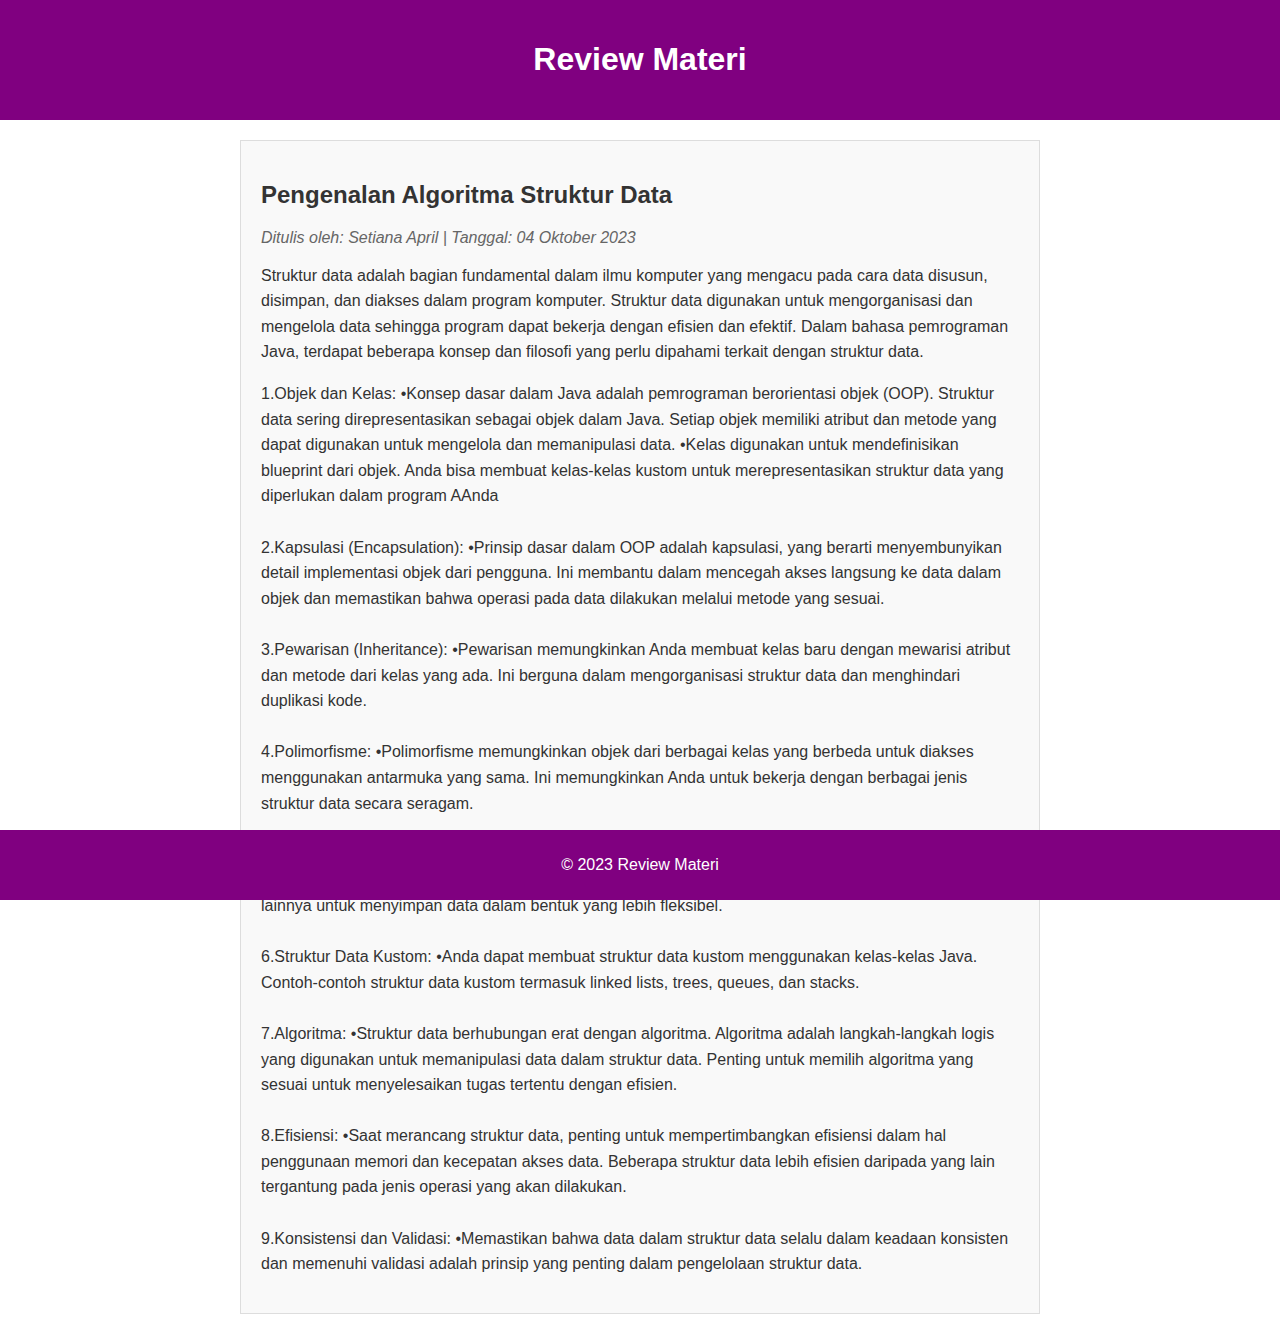
<file: img/project/materi/index.html>
<!DOCTYPE html>
<html lang="en">
<head>
    <meta charset="UTF-8">
    <meta name="viewport" content="width=device-width, initial-scale=1.0">
    <title>Review Materi</title>
    <link rel="stylesheet" href="style.css">
</head>
<body>

    <header>
        <h1>Review Materi</h1>
    </header>

    <section class="review-section">
        <article>
            <h2>Pengenalan Algoritma Struktur Data</h2>
            <p class="author-date">Ditulis oleh: Setiana April | Tanggal: 04 Oktober 2023</p>
            
            <div class="content">
                <p>
                  Struktur data adalah bagian fundamental dalam ilmu komputer yang mengacu pada cara data disusun, disimpan, dan diakses dalam program komputer. Struktur data digunakan untuk mengorganisasi dan mengelola data sehingga program dapat bekerja dengan efisien dan efektif. Dalam bahasa pemrograman Java, terdapat beberapa konsep dan filosofi yang perlu dipahami terkait dengan struktur data.


                </p>

                <p>
                    1.Objek dan Kelas:

                    •Konsep dasar dalam Java adalah pemrograman berorientasi objek (OOP). Struktur data sering direpresentasikan sebagai objek dalam Java. Setiap objek memiliki atribut dan metode yang dapat digunakan untuk mengelola dan memanipulasi data.
                    
                    •Kelas digunakan untuk mendefinisikan blueprint dari objek. Anda bisa membuat kelas-kelas kustom untuk merepresentasikan struktur data yang diperlukan dalam program AAnda
                    <br><br>
                    2.Kapsulasi (Encapsulation):
                    
                    •Prinsip dasar dalam OOP adalah kapsulasi, yang berarti menyembunyikan detail implementasi objek dari pengguna. Ini membantu dalam mencegah akses langsung ke data dalam objek dan memastikan bahwa operasi pada data dilakukan melalui metode yang sesuai.
                    <br><br>
                    3.Pewarisan (Inheritance):
                    
                    •Pewarisan memungkinkan Anda membuat kelas baru dengan mewarisi atribut dan metode dari kelas yang ada. Ini berguna dalam mengorganisasi struktur data dan menghindari duplikasi kode.
                    <br><br>
                    4.Polimorfisme:
                    
                    •Polimorfisme memungkinkan objek dari berbagai kelas yang berbeda untuk diakses menggunakan antarmuka yang sama. Ini memungkinkan Anda untuk bekerja dengan berbagai jenis struktur data secara seragam.
                    <br><br>
                    5.Arrays dan Koleksi:
                    
                    •Java menyediakan jenis data seperti array untuk menyimpan sekumpulan elemen dengan tipe data yang sama. Anda juga dapat menggunakan koleksi seperti ArrayList, LinkedList, dan lainnya untuk menyimpan data dalam bentuk yang lebih fleksibel.
                    <br><br>
                    6.Struktur Data Kustom:
                    
                    •Anda dapat membuat struktur data kustom menggunakan kelas-kelas Java. Contoh-contoh struktur data kustom termasuk linked lists, trees, queues, dan stacks.
                    <br><br>
                    7.Algoritma:
                    
                    •Struktur data berhubungan erat dengan algoritma. Algoritma adalah langkah-langkah logis yang digunakan untuk memanipulasi data dalam struktur data. Penting untuk memilih algoritma yang sesuai untuk menyelesaikan tugas tertentu dengan efisien.
                    <br><br>
                    8.Efisiensi:
                    
                    •Saat merancang struktur data, penting untuk mempertimbangkan efisiensi dalam hal penggunaan memori dan kecepatan akses data. Beberapa struktur data lebih efisien daripada yang lain tergantung pada jenis operasi yang akan dilakukan.
                    <br><br>
                    9.Konsistensi dan Validasi:
                    
                    •Memastikan bahwa data dalam struktur data selalu dalam keadaan konsisten dan memenuhi validasi adalah prinsip yang penting dalam pengelolaan struktur data.
                </p>
            </div>
        </article>

        <!-- Tambahkan artikel tambahan sesuai kebutuhan -->

    </section>

    <footer>
        <p>&copy; 2023 Review Materi</p>
    </footer>

</body>
</html>
</file>
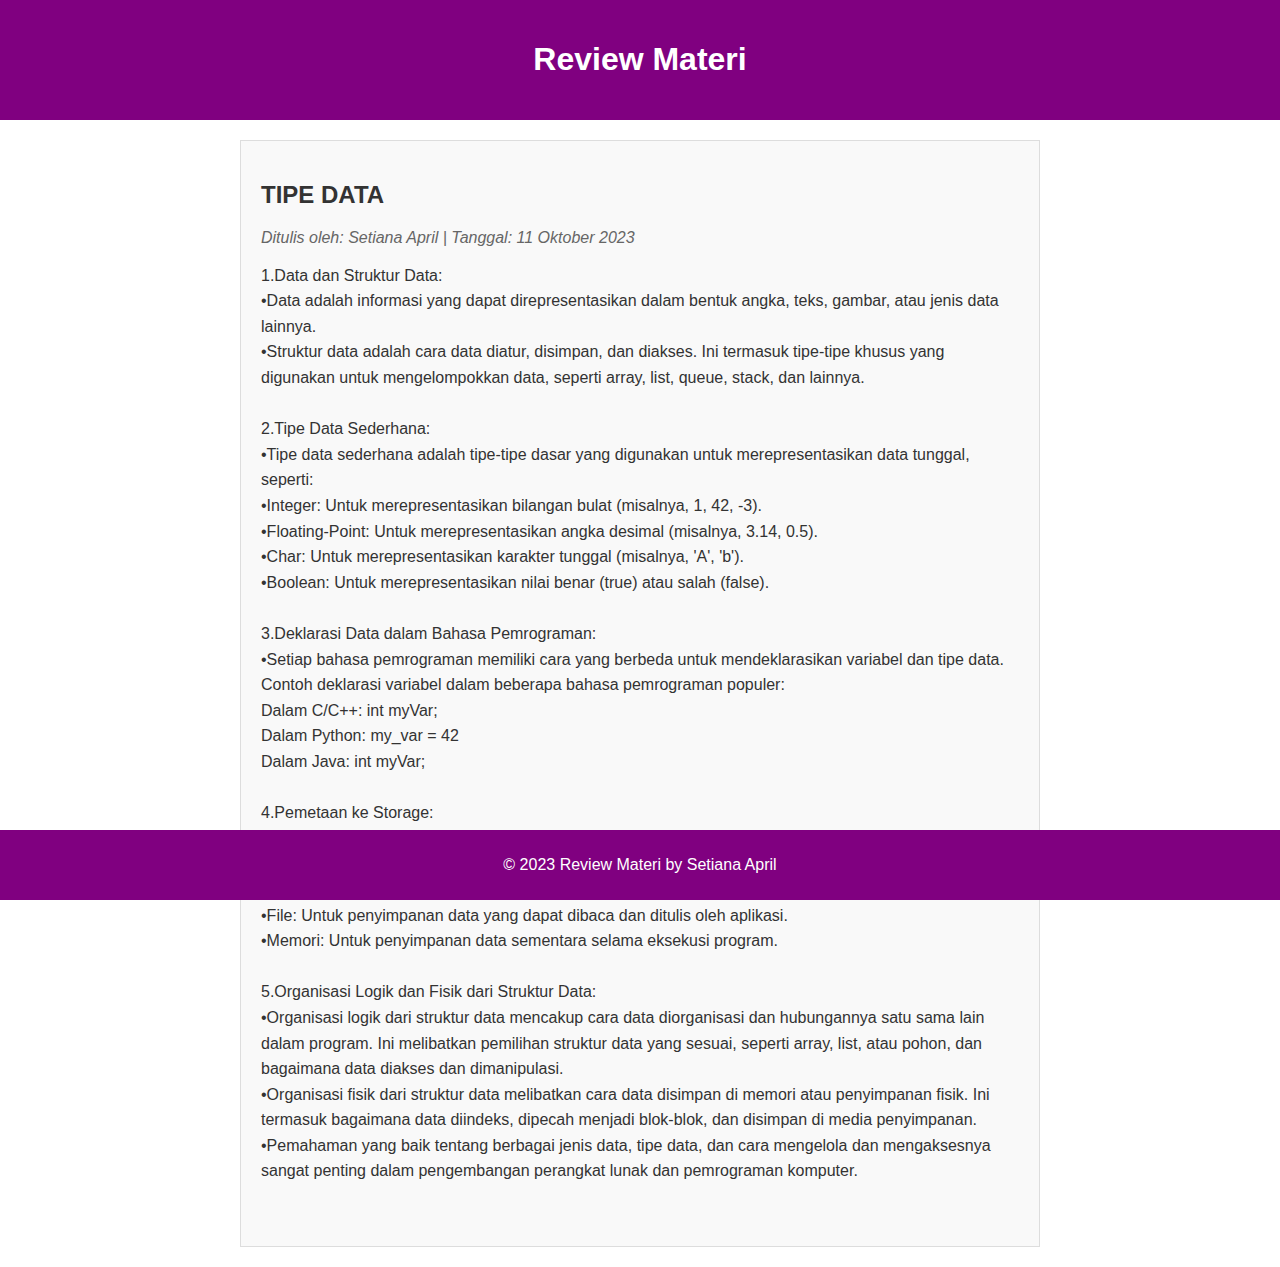
<file: img/project/materi/materi2.html>
<!DOCTYPE html>
<html lang="en">
<head>
    <meta charset="UTF-8">
    <meta name="viewport" content="width=device-width, initial-scale=1.0">
    <title>Review Materi</title>
    <link rel="stylesheet" href="style.css">
</head>
<body>

    <header>
        <h1>Review Materi</h1>
    </header>

    <section class="review-section">
        <article>
            <h2>TIPE DATA</h2>
            <p class="author-date">Ditulis oleh: Setiana April | Tanggal: 11 Oktober 2023</p>
            
            <div class="content">
                <p>
                    1.Data dan Struktur Data:
                    <br>
                    •Data adalah informasi yang dapat direpresentasikan dalam bentuk angka, teks, gambar, atau jenis data lainnya.
                    <br>
                    •Struktur data adalah cara data diatur, disimpan, dan diakses. Ini termasuk tipe-tipe khusus yang digunakan untuk mengelompokkan data, seperti array, list, queue, stack, dan lainnya.
        
                    <br><br>
                    2.Tipe Data Sederhana:
                    <br>
                    •Tipe data sederhana adalah tipe-tipe dasar yang digunakan untuk merepresentasikan data tunggal, seperti:
                    <br>
                    •Integer: Untuk merepresentasikan bilangan bulat (misalnya, 1, 42, -3).
                    <br>
                    •Floating-Point: Untuk merepresentasikan angka desimal (misalnya, 3.14, 0.5).
                    <br>
                    •Char: Untuk merepresentasikan karakter tunggal (misalnya, 'A', 'b').
                    <br>
                    •Boolean: Untuk merepresentasikan nilai benar (true) atau salah (false).
                    <br><br>
                    3.Deklarasi Data dalam Bahasa Pemrograman:
                    <br>
                    •Setiap bahasa pemrograman memiliki cara yang berbeda untuk mendeklarasikan variabel dan tipe data. Contoh deklarasi variabel dalam beberapa bahasa pemrograman populer:
                    <br>
                    Dalam C/C++: int myVar;
                    <br>
                    Dalam Python: my_var = 42
                    <br>
                    Dalam Java: int myVar;
                    <br><br>
                
                    4.Pemetaan ke Storage:
                    <br>
                    •Pemetaan data ke penyimpanan tergantung pada jenis data dan kebutuhan aplikasi. Data dapat disimpan dalam berbagai bentuk, termasuk:
                    <br>
                    •Database: Untuk penyimpanan data yang lebih terstruktur dan persisten.
                    <br>
                    •File: Untuk penyimpanan data yang dapat dibaca dan ditulis oleh aplikasi.
                    <br>
                    •Memori: Untuk penyimpanan data sementara selama eksekusi program.
                    <br><br>
                    5.Organisasi Logik dan Fisik dari Struktur Data:
                    <br>
                    •Organisasi logik dari struktur data mencakup cara data diorganisasi dan hubungannya satu sama lain dalam program. Ini melibatkan pemilihan struktur data yang sesuai, seperti array, list, atau pohon, dan bagaimana data diakses dan dimanipulasi.
                    <br>
                    •Organisasi fisik dari struktur data melibatkan cara data disimpan di memori atau penyimpanan fisik. Ini termasuk bagaimana data diindeks, dipecah menjadi blok-blok, dan disimpan di media penyimpanan.
                    <br>
                    •Pemahaman yang baik tentang berbagai jenis data, tipe data, dan cara mengelola dan mengaksesnya sangat penting dalam pengembangan perangkat lunak dan pemrograman komputer.
                    <br><br>
                </p>
            </div>
        </article>

        <!-- Tambahkan artikel tambahan sesuai kebutuhan -->

    </section>

    <footer>
        <p>&copy; 2023 Review Materi by Setiana April</p>
    </footer>

</body>
</html>
</file>
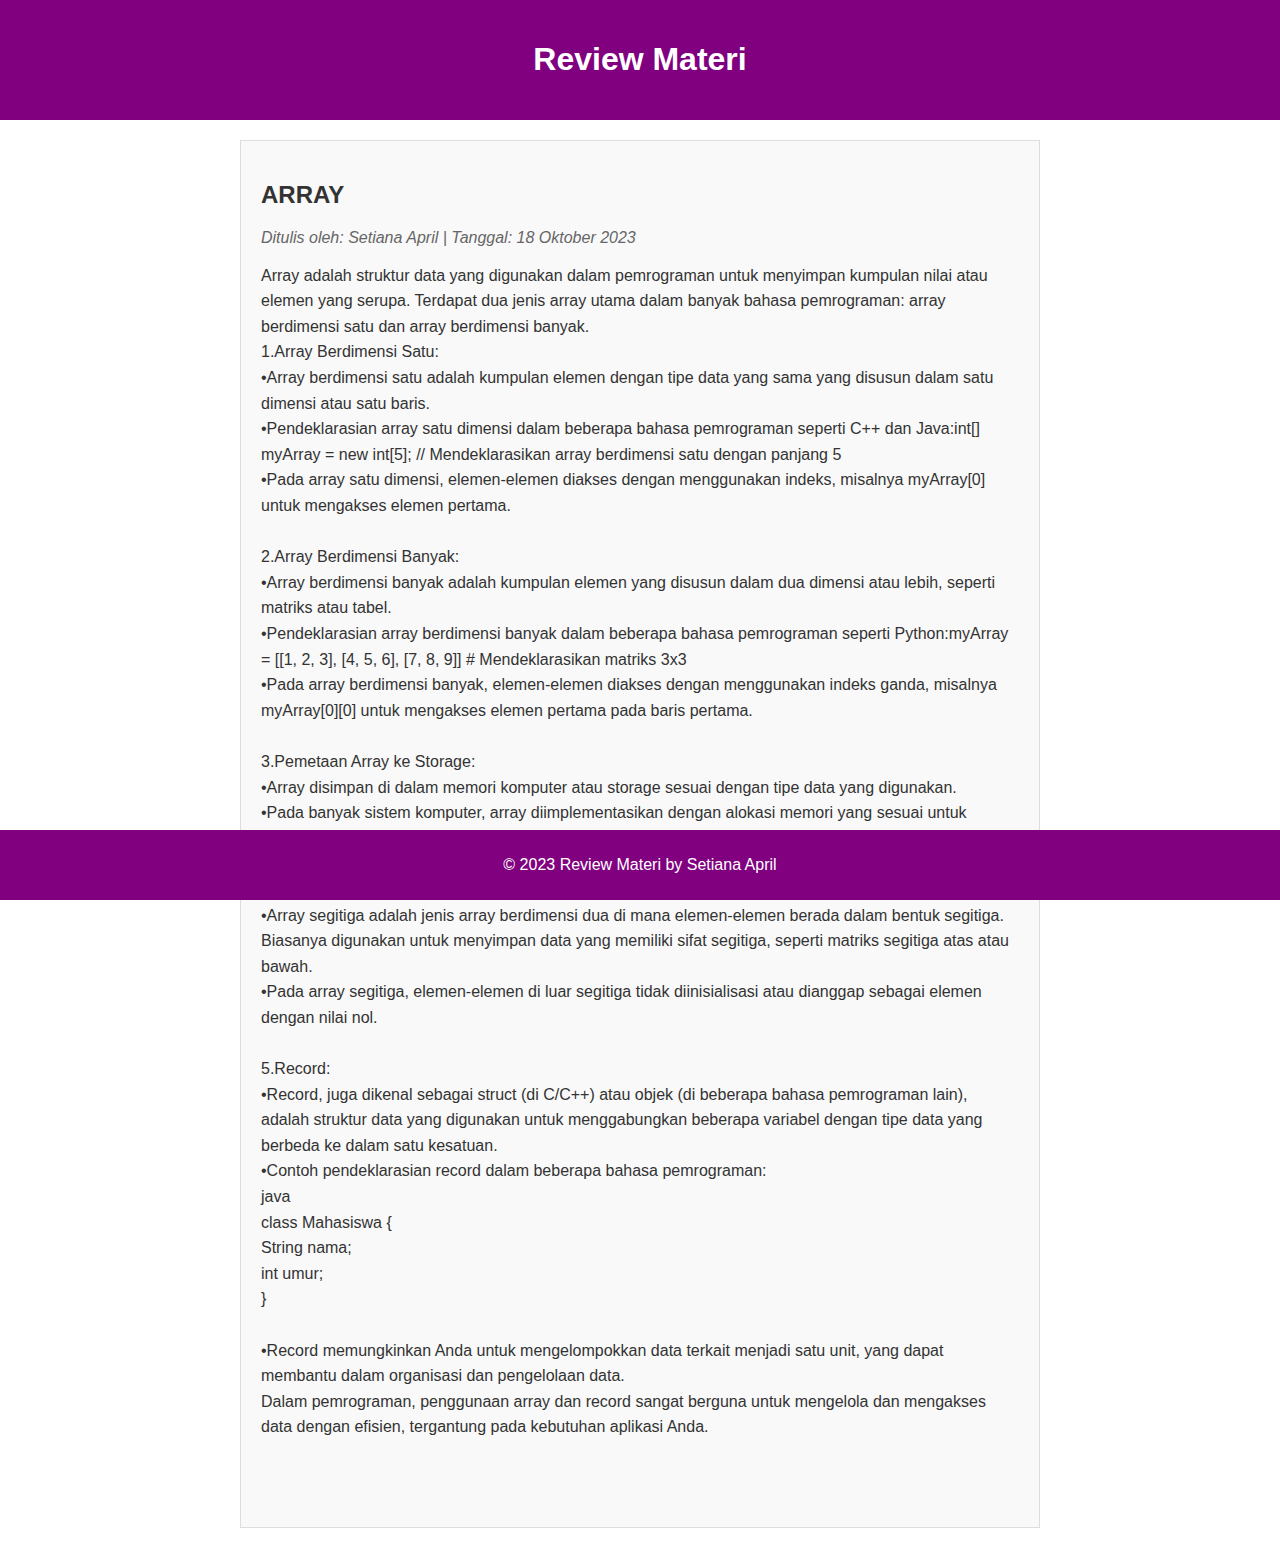
<file: img/project/materi/materi3.html>
<!DOCTYPE html>
<html lang="en">
<head>
    <meta charset="UTF-8">
    <meta name="viewport" content="width=device-width, initial-scale=1.0">
    <title>Review Materi</title>
    <link rel="stylesheet" href="style.css">
</head>
<body>

    <header>
        <h1>Review Materi</h1>
    </header>

    <section class="review-section">
        <article>
            <h2>ARRAY</h2>
            <p class="author-date">Ditulis oleh: Setiana April | Tanggal: 18 Oktober 2023</p>
            
            <div class="content">
                <p>
                    Array adalah struktur data yang digunakan dalam pemrograman untuk menyimpan kumpulan nilai atau elemen yang serupa. Terdapat dua jenis array utama dalam banyak bahasa pemrograman: array berdimensi satu dan array berdimensi banyak.
                    <br>
                    1.Array Berdimensi Satu:
                    <br>
                    •Array berdimensi satu adalah kumpulan elemen dengan tipe data yang sama yang disusun dalam satu dimensi atau satu baris.
                    <br>
                    •Pendeklarasian array satu dimensi dalam beberapa bahasa pemrograman seperti C++ dan Java:int[] myArray = new int[5]; // Mendeklarasikan array berdimensi satu dengan panjang 5
                    <br>
                    •Pada array satu dimensi, elemen-elemen diakses dengan menggunakan indeks, misalnya myArray[0] untuk mengakses elemen pertama.
                    <br><br>
                    2.Array Berdimensi Banyak:
                    <br>
                    •Array berdimensi banyak adalah kumpulan elemen yang disusun dalam dua dimensi atau lebih, seperti matriks atau tabel.
                    <br>
                    •Pendeklarasian array berdimensi banyak dalam beberapa bahasa pemrograman seperti Python:myArray = [[1, 2, 3], [4, 5, 6], [7, 8, 9]]  # Mendeklarasikan matriks 3x3
                    <br>
                    
                    •Pada array berdimensi banyak, elemen-elemen diakses dengan menggunakan indeks ganda, misalnya myArray[0][0] untuk mengakses elemen pertama pada baris pertama.
                    <br><br>
                    
                    
                    3.Pemetaan Array ke Storage:
                    <br>
                    •Array disimpan di dalam memori komputer atau storage sesuai dengan tipe data yang digunakan.
                    <br>
                    •Pada banyak sistem komputer, array diimplementasikan dengan alokasi memori yang sesuai untuk menyimpan elemen-elemen array.
                    <br><br>
                    
                    
                    4.TriangularArray (Array Segitiga):
                    <br>
                    •Array segitiga adalah jenis array berdimensi dua di mana elemen-elemen berada dalam bentuk segitiga. Biasanya digunakan untuk menyimpan data yang memiliki sifat segitiga, seperti matriks segitiga atas atau bawah.
                    <br>
                    •Pada array segitiga, elemen-elemen di luar segitiga tidak diinisialisasi atau dianggap sebagai elemen dengan nilai nol.
                    <br><br>
                    
                    
                    5.Record:
                    <br>
                    •Record, juga dikenal sebagai struct (di C/C++) atau objek (di beberapa bahasa pemrograman lain), adalah struktur data yang digunakan untuk menggabungkan beberapa variabel dengan tipe data yang berbeda ke dalam satu kesatuan.
                    <br>
                    •Contoh pendeklarasian record dalam beberapa bahasa pemrograman:
                    <br>
                    java
                    <br>
                    class Mahasiswa {
                    <br>
                        String nama;
                    <br>
                        int umur;
                    <br>
                    }
                    <br><br>
                    •Record memungkinkan Anda untuk mengelompokkan data terkait menjadi satu unit, yang dapat membantu dalam organisasi dan pengelolaan data.                    
                    <br>
                    Dalam pemrograman, penggunaan array dan record sangat berguna untuk mengelola dan mengakses data dengan efisien, tergantung pada kebutuhan aplikasi Anda.
                    <br><br><br>
                </p>
            </div>
        </article>

        <!-- Tambahkan artikel tambahan sesuai kebutuhan -->

    </section>

    <footer>
        <p>&copy; 2023 Review Materi by Setiana April</p>
    </footer>

</body>
</html>
</file>
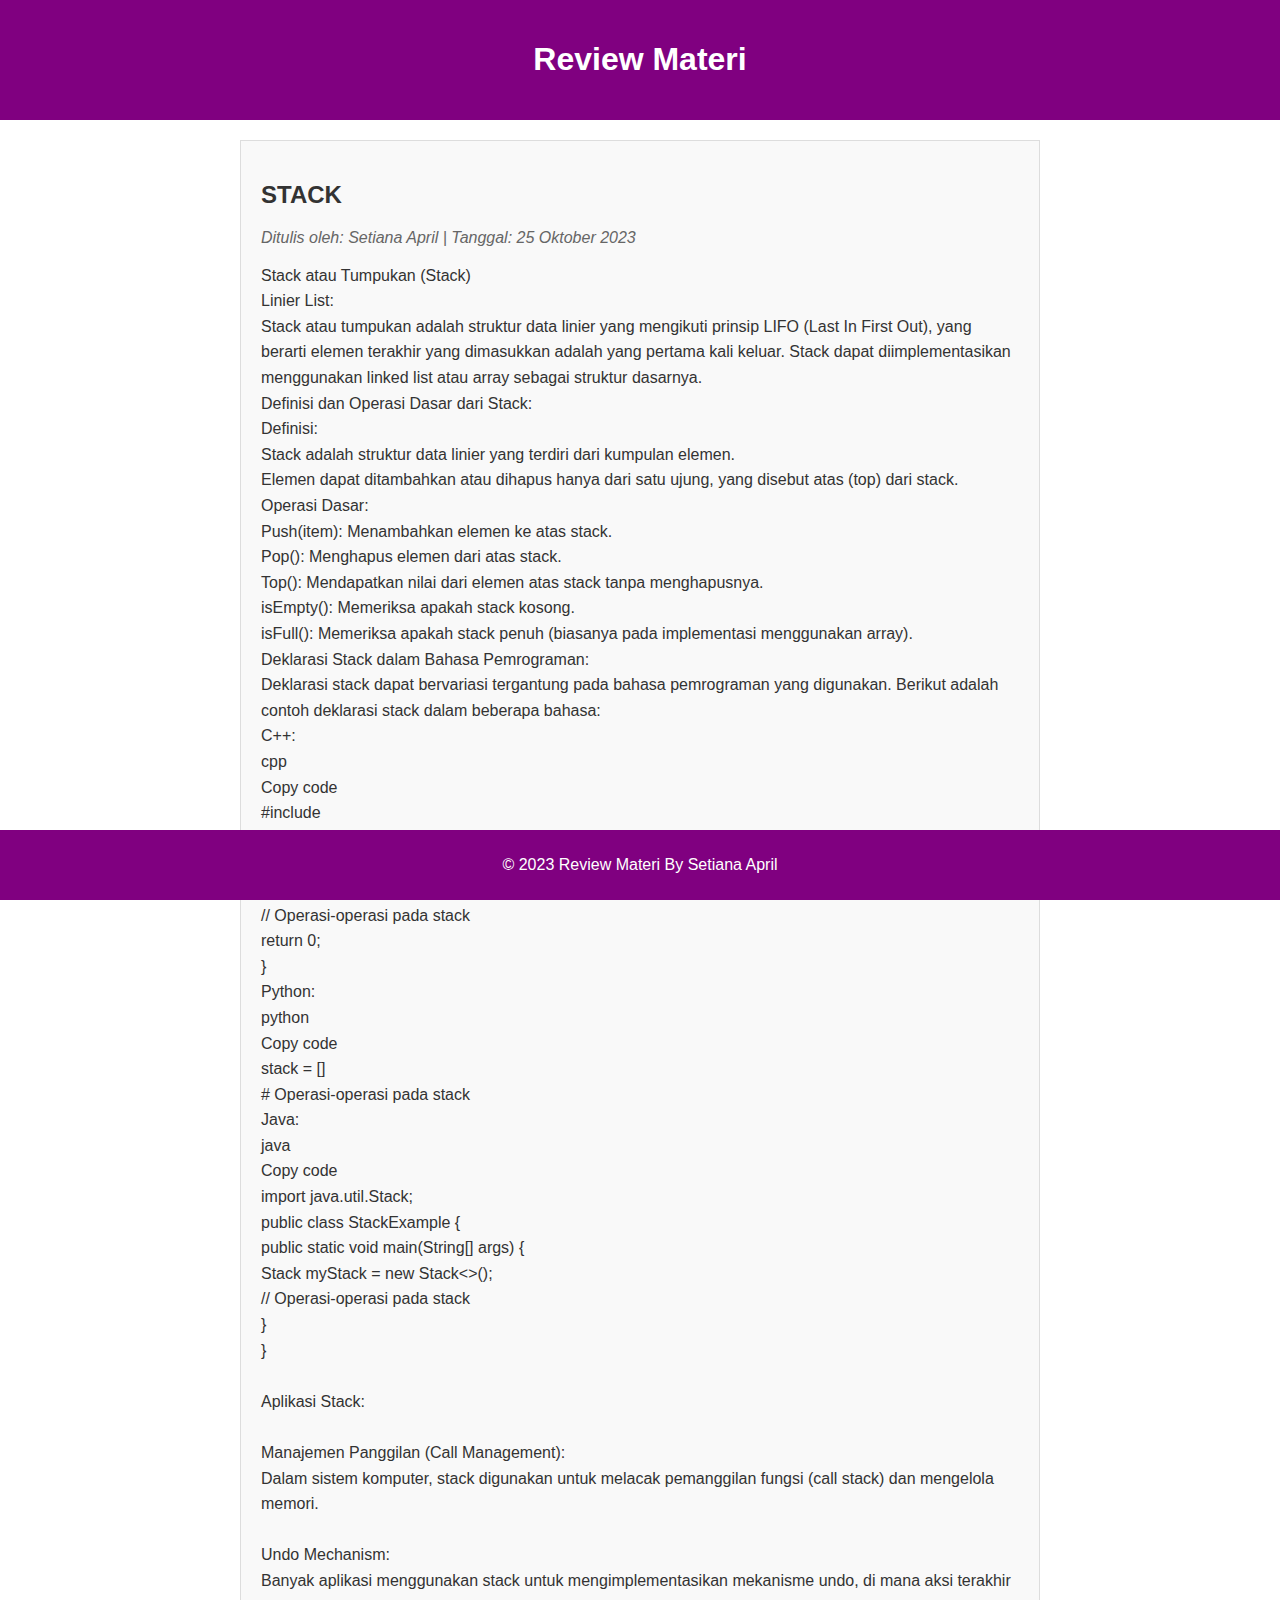
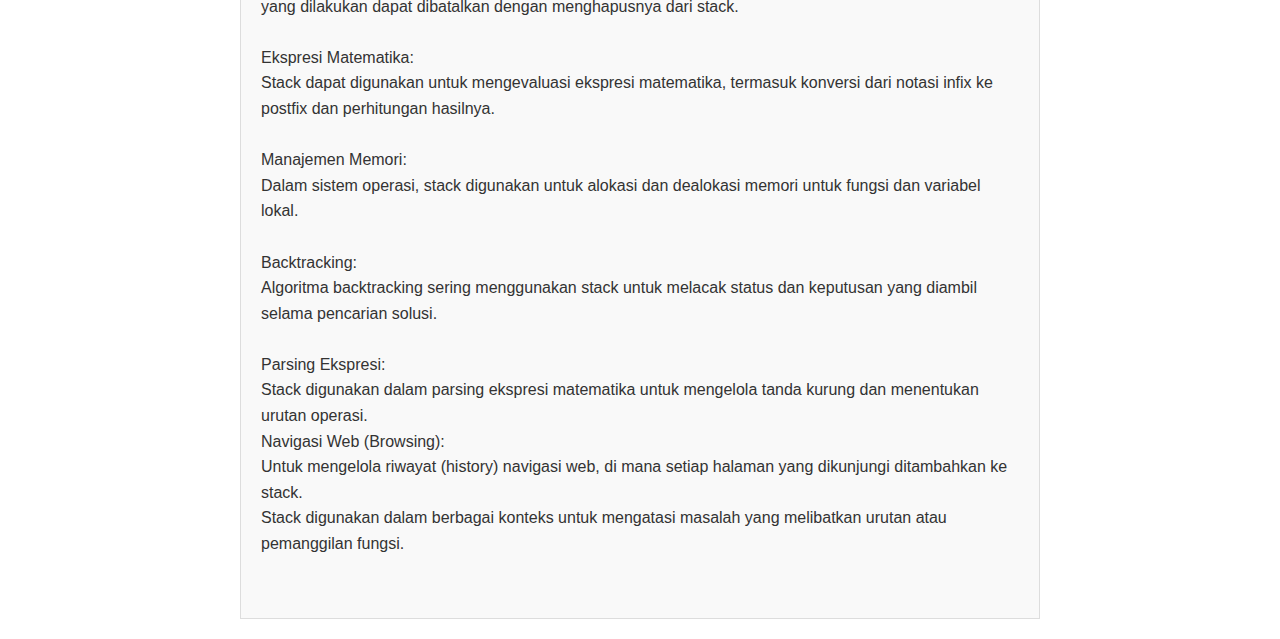
<file: img/project/materi/materi4.html>
<!DOCTYPE html>
<html lang="en">
<head>
    <meta charset="UTF-8">
    <meta name="viewport" content="width=device-width, initial-scale=1.0">
    <title>Review Materi</title>
    <link rel="stylesheet" href="style.css">
</head>
<body>

    <header>
        <h1>Review Materi</h1>
    </header>

    <section class="review-section">
        <article>
            <h2>STACK</h2>
            <p class="author-date">Ditulis oleh: Setiana April | Tanggal: 25 Oktober 2023</p>
            
            <div class="content">
                <p>
                    Stack atau Tumpukan (Stack)
                    <br>
                    Linier List:
                    <br>
                    Stack atau tumpukan adalah struktur data linier yang mengikuti prinsip LIFO (Last In First Out), yang berarti elemen terakhir yang dimasukkan adalah yang pertama kali keluar. Stack dapat diimplementasikan menggunakan linked list atau array sebagai struktur dasarnya.
                    
                    
                    <br>
                    Definisi dan Operasi Dasar dari Stack:
                    
                    
                    <br>
                    Definisi:
                    <br>
                    Stack adalah struktur data linier yang terdiri dari kumpulan elemen.
                    <br>
                    Elemen dapat ditambahkan atau dihapus hanya dari satu ujung, yang disebut atas (top) dari stack.
                    <br>
                    Operasi Dasar:
                    <br>
                    Push(item): Menambahkan elemen ke atas stack.
                    <br>
                    Pop(): Menghapus elemen dari atas stack.
                    <br>
                    Top(): Mendapatkan nilai dari elemen atas stack tanpa menghapusnya.
                    <br>
                    isEmpty(): Memeriksa apakah stack kosong.
                    <br>
                    isFull(): Memeriksa apakah stack penuh (biasanya pada implementasi menggunakan array).
                    <br>
                    Deklarasi Stack dalam Bahasa Pemrograman:
                    
                    
                    <br>
                    Deklarasi stack dapat bervariasi tergantung pada bahasa pemrograman yang digunakan. Berikut adalah contoh deklarasi stack dalam beberapa bahasa:
                    
                    
                    <br>
                    C++:
                    
                    
                    <br>
                    cpp
                    <br>
                    Copy code
                    <br>
                    #include <iostream>
                        <br>
                    #include <stack>
                    
                    
                        <br>
                    int main() {
                        <br>
                        std::stack<int> myStack;
                            <br>
                        // Operasi-operasi pada stack
                        <br>
                        return 0;
                        <br>
                    }
                    <br>
                    Python:
                    
                    
                    <br>
                    python
                    <br>
                    Copy code
                    <br>
                    stack = []
                    <br>
                    # Operasi-operasi pada stack
                    <br>
                    Java:
                    
                    
                    <br>
                    java
                    <br>
                    Copy code
                    <br>
                    import java.util.Stack;
                    
                    
                    <br>
                    public class StackExample {
                    <br>
                        public static void main(String[] args) {
                    <br>
                            Stack<Integer> myStack = new Stack<>();
                    <br>
                            // Operasi-operasi pada stack
                    <br>
                        }
                    <br>
                    }
                    
                    
                    <br><br>
                    Aplikasi Stack:
                    <br><br>
                    Manajemen Panggilan (Call Management):
                    <br>
                    Dalam sistem komputer, stack digunakan untuk melacak pemanggilan fungsi (call stack) dan mengelola memori.
                    
                    
                    <br><br>
                    Undo Mechanism:
                    <br>
                    Banyak aplikasi menggunakan stack untuk mengimplementasikan mekanisme undo, di mana aksi terakhir yang dilakukan dapat dibatalkan dengan menghapusnya dari stack.
                    
                    
                    <br><br>
                    Ekspresi Matematika:
                    <br>
                    Stack dapat digunakan untuk mengevaluasi ekspresi matematika, termasuk konversi dari notasi infix ke postfix dan perhitungan hasilnya.
                    
                    
                    <br><br>
                    Manajemen Memori:
                    <br>
                    Dalam sistem operasi, stack digunakan untuk alokasi dan dealokasi memori untuk fungsi dan variabel lokal.
                    
                    
                    <br><br>
                    Backtracking:
                    <br>
                    Algoritma backtracking sering menggunakan stack untuk melacak status dan keputusan yang diambil selama pencarian solusi.
                    
                    <br><br>
                    Parsing Ekspresi:
                    <br>
                    Stack digunakan dalam parsing ekspresi matematika untuk mengelola tanda kurung dan menentukan urutan operasi.
                    <br>
                    Navigasi Web (Browsing):
                    <br>
                    Untuk mengelola riwayat (history) navigasi web, di mana setiap halaman yang dikunjungi ditambahkan ke stack.
                    <br>
                    Stack digunakan dalam berbagai konteks untuk mengatasi masalah yang melibatkan urutan atau pemanggilan fungsi.
                    <br><br>
                </p>
            </div>
        </article>

        <!-- Tambahkan artikel tambahan sesuai kebutuhan -->

    </section>

    <footer>
        <p>&copy; 2023 Review Materi By Setiana April</p>
    </footer>

</body>
</html>
</file>
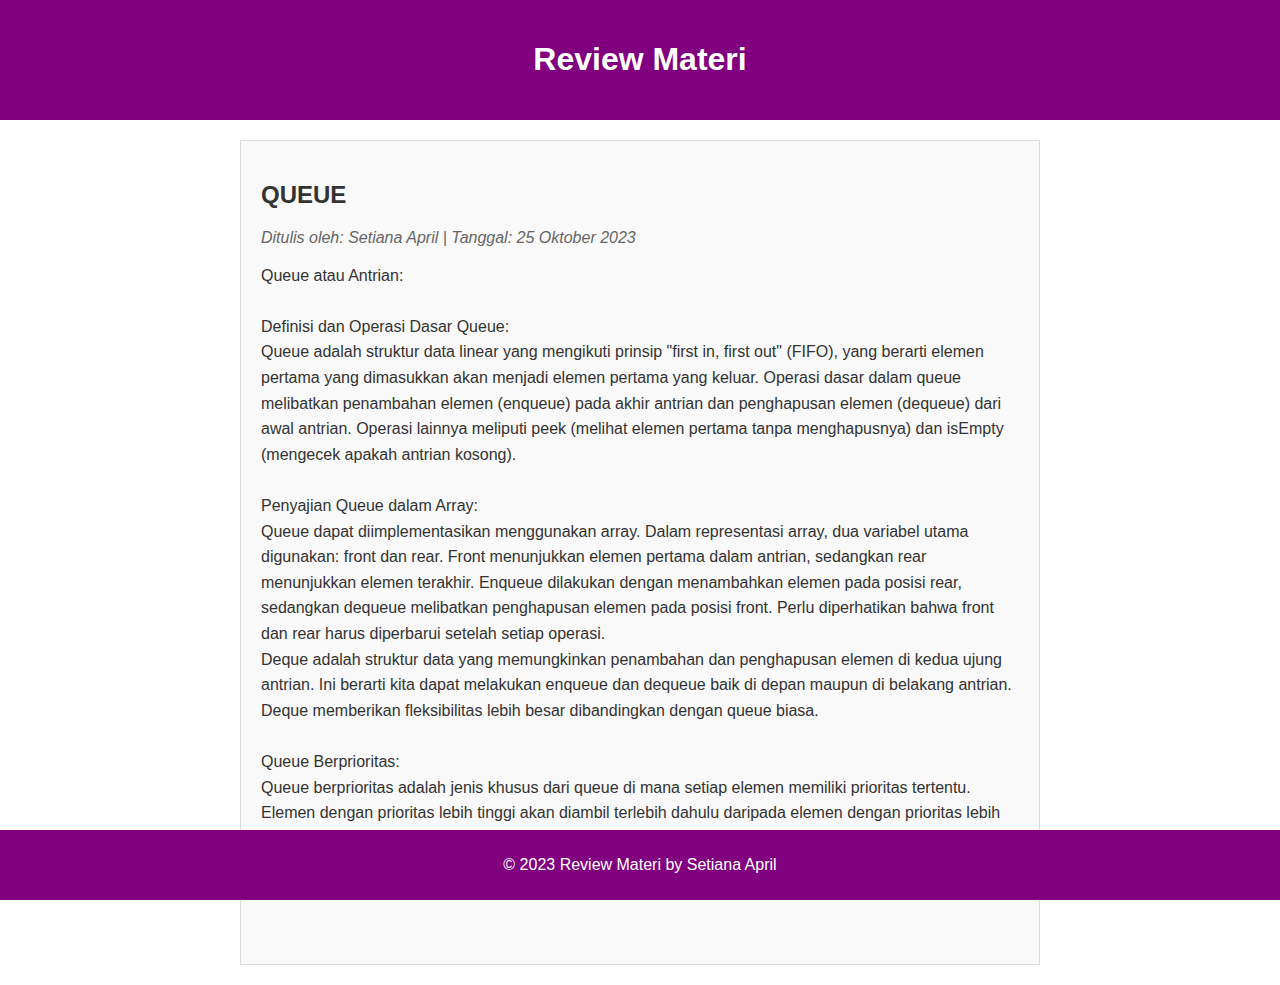
<file: img/project/materi/materi5.html>
<!DOCTYPE html>
<html lang="en">
<head>
    <meta charset="UTF-8">
    <meta name="viewport" content="width=device-width, initial-scale=1.0">
    <title>Review Materi</title>
    <link rel="stylesheet" href="style.css">
</head>
<body>

    <header>
        <h1>Review Materi</h1>
    </header>

    <section class="review-section">
        <article>
            <h2>QUEUE</h2>
            <p class="author-date">Ditulis oleh: Setiana April | Tanggal: 25 Oktober 2023</p>
            
            <div class="content">
                <p>
                    Queue atau Antrian:
                    <br><br>
                    Definisi dan Operasi Dasar Queue:
                    <br>
                    Queue adalah struktur data linear yang mengikuti prinsip "first in, first out" (FIFO), yang berarti elemen pertama yang dimasukkan akan menjadi elemen pertama yang keluar. Operasi dasar dalam queue melibatkan penambahan elemen (enqueue) pada akhir antrian dan penghapusan elemen (dequeue) dari awal antrian. Operasi lainnya meliputi peek (melihat elemen pertama tanpa menghapusnya) dan isEmpty (mengecek apakah antrian kosong).
                    <br><br>
                    Penyajian Queue dalam Array:
                    <br>
                    Queue dapat diimplementasikan menggunakan array. Dalam representasi array, dua variabel utama digunakan: front dan rear. Front menunjukkan elemen pertama dalam antrian, sedangkan rear menunjukkan elemen terakhir. Enqueue dilakukan dengan menambahkan elemen pada posisi rear, sedangkan dequeue melibatkan penghapusan elemen pada posisi front. Perlu diperhatikan bahwa front dan rear harus diperbarui setelah setiap operasi.
                    <br>
                    Deque adalah struktur data yang memungkinkan penambahan dan penghapusan elemen di kedua ujung antrian. Ini berarti kita dapat melakukan enqueue dan dequeue baik di depan maupun di belakang antrian. Deque memberikan fleksibilitas lebih besar dibandingkan dengan queue biasa.
                    <br><br>
                    Queue Berprioritas:
                    <br>
                    Queue berprioritas adalah jenis khusus dari queue di mana setiap elemen memiliki prioritas tertentu. Elemen dengan prioritas lebih tinggi akan diambil terlebih dahulu daripada elemen dengan prioritas lebih rendah. Implementasi umum menggunakan struktur data seperti heap untuk memastikan efisiensi operasi enqueue dan dequeue dengan prioritas.
                    <br>
                    Setelah operasi dequeue, elemen B akan diambil terlebih dahulu karena memiliki prioritas tertinggi (1).
                    <br><br>
                </p>
            </div>
        </article>

        <!-- Tambahkan artikel tambahan sesuai kebutuhan -->

    </section>

    <footer>
        <p>&copy; 2023 Review Materi by Setiana April</p>
    </footer>

</body>
</html>
</file>
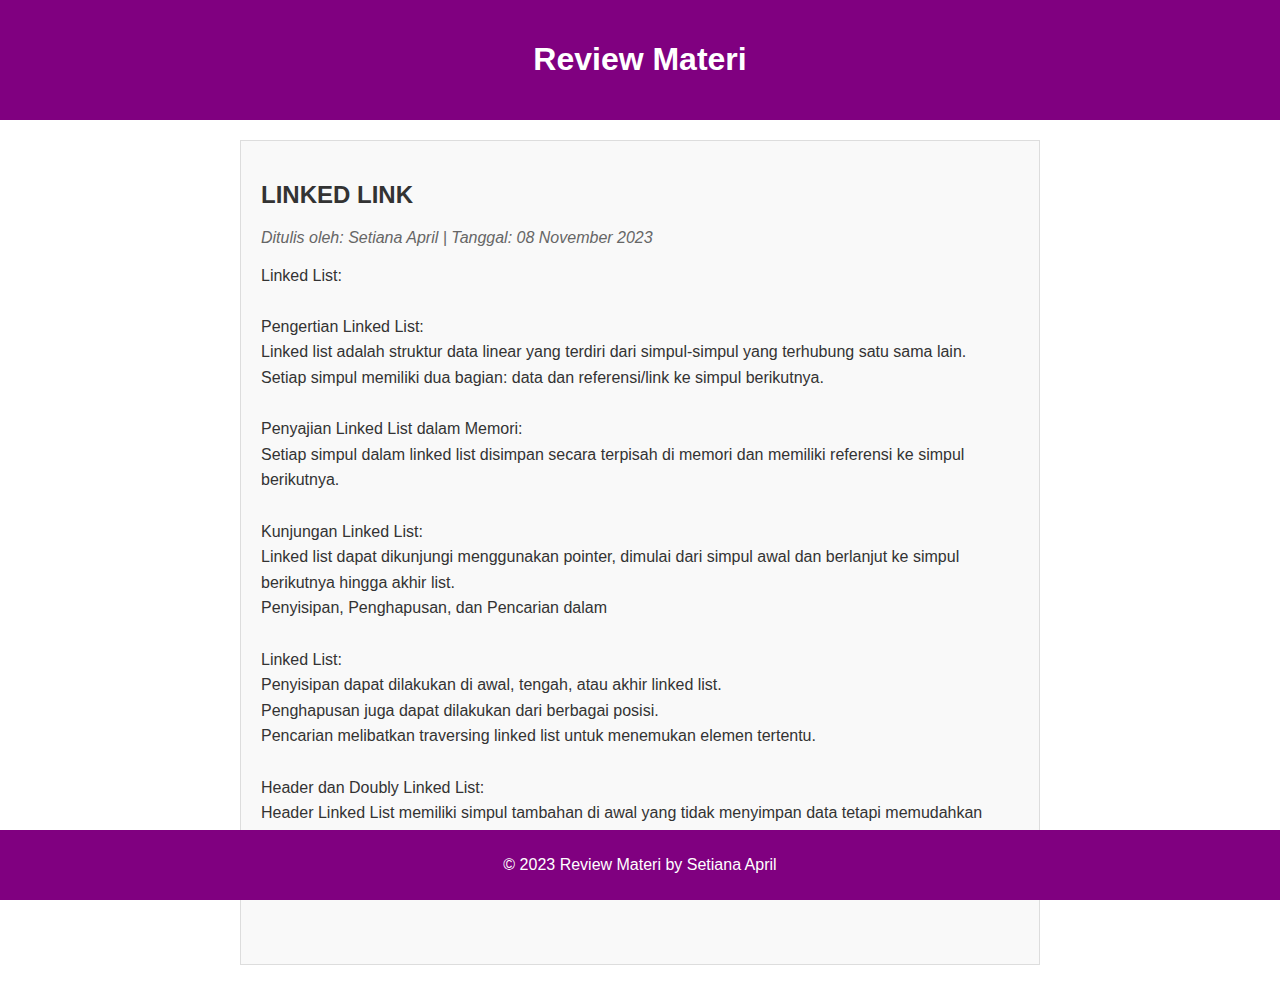
<file: img/project/materi/materi6..html>
<!DOCTYPE html>
<html lang="en">
<head>
    <meta charset="UTF-8">
    <meta name="viewport" content="width=device-width, initial-scale=1.0">
    <title>Review Materi</title>
    <link rel="stylesheet" href="style.css">
</head>
<body>

    <header>
        <h1>Review Materi</h1>
    </header>

    <section class="review-section">
        <article>
            <h2>LINKED LINK</h2>
            <p class="author-date">Ditulis oleh: Setiana April | Tanggal: 08 November 2023</p>
            
            <div class="content">
                <p>
                    Linked List:
                    <br><br>


                    Pengertian Linked List:
                    <br>
                    Linked list adalah struktur data linear yang terdiri dari simpul-simpul yang terhubung satu sama lain.
                    <br>
                    Setiap simpul memiliki dua bagian: data dan referensi/link ke simpul berikutnya.
                    <br><br>
                    
                    
                    Penyajian Linked List dalam Memori:
                    <br>
                    Setiap simpul dalam linked list disimpan secara terpisah di memori dan memiliki referensi ke simpul berikutnya.
                    <br><br>
                    
                    
                    Kunjungan Linked List:
                    <br>
                    Linked list dapat dikunjungi menggunakan pointer, dimulai dari simpul awal dan berlanjut ke simpul berikutnya hingga akhir list.
                    <br>
                    Penyisipan, Penghapusan, dan Pencarian dalam
                    <br><br>
                    
                    
                    Linked List:
                    <br>
                    Penyisipan dapat dilakukan di awal, tengah, atau akhir linked list.
                    <br>
                    Penghapusan juga dapat dilakukan dari berbagai posisi.
                    <br>
                    Pencarian melibatkan traversing linked list untuk menemukan elemen tertentu.
                    <br><br>
                    
                    
                    Header dan Doubly Linked List:
                    <br>
                    Header Linked List memiliki simpul tambahan di awal yang tidak menyimpan data tetapi memudahkan operasi pada linked list.
                    <br>
                    Doubly Linked List memiliki setiap simpul memiliki dua referensi: satu ke simpul sebelumnya dan satu ke simpul berikutnya, memungkinkan traversal maju dan mundur.
                    <br><br>
                </p>
            </div>
        </article>

        <!-- Tambahkan artikel tambahan sesuai kebutuhan -->

    </section>

    <footer>
        <p>&copy; 2023 Review Materi by Setiana April</p>
    </footer>

</body>
</html>
</file>
<file: img/project/materi/style.css>
body {
  font-family: Arial, sans-serif;
  margin: 0;
  padding: 0;
}

header {
  background-color: purple;
  color: #fff;
  text-align: center;
  padding: 20px 0;
}

.review-section {
  max-width: 800px;
  margin: 20px auto;
}

article {
  background-color: #f9f9f9;
  border: 1px solid #ddd;
  margin-bottom: 20px;
  padding: 20px;
}

h2 {
  color: #333;
}

.author-date {
  color: #666;
  font-style: italic;
}

.content {
  line-height: 1.6;
  color: #333;
}

footer {
  background-color: purple;
  color: #fff;
  text-align: center;
  padding: 10px 0;
  position: fixed;
  bottom: 0;
  width: 100%;
}
</file>
